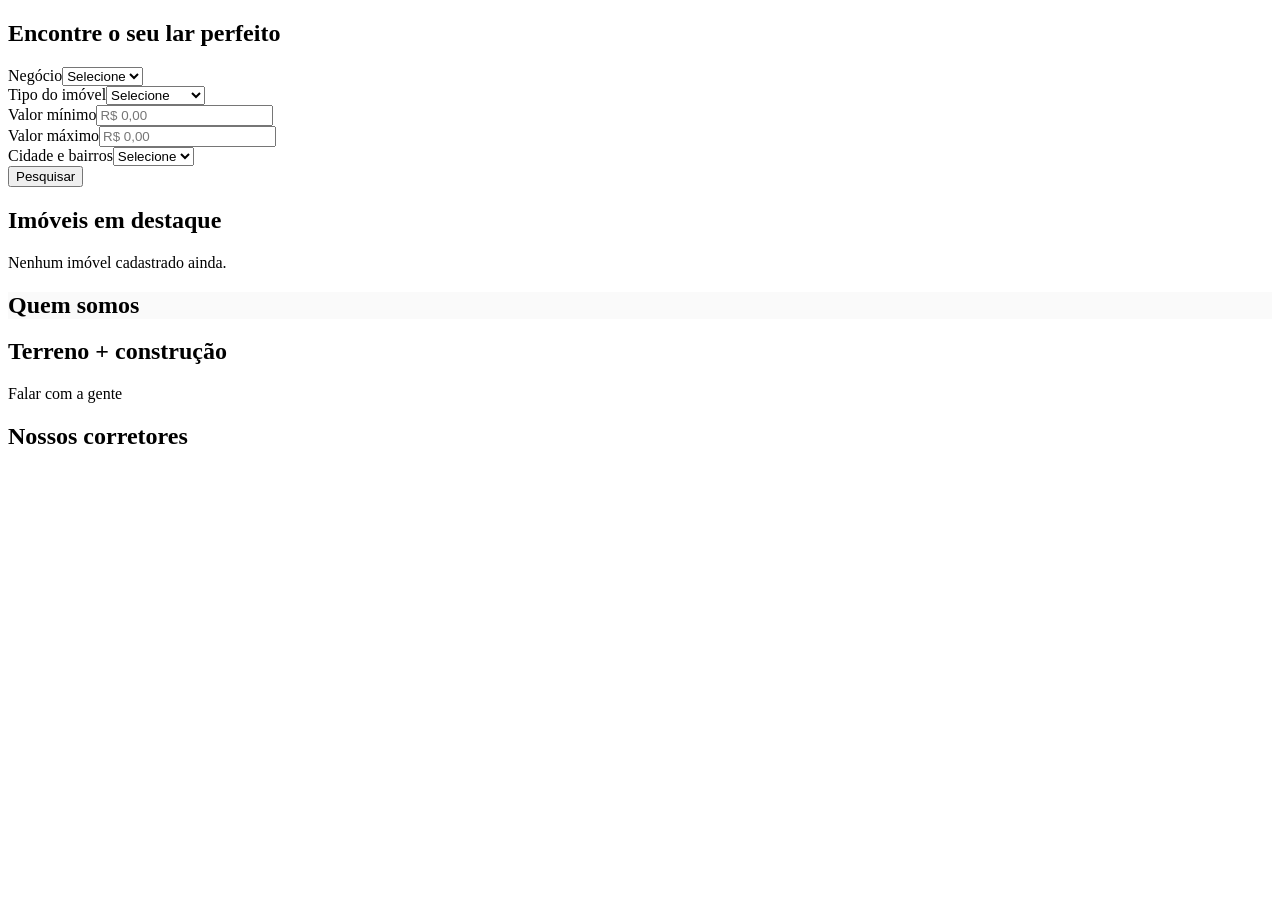
<file: src/main/resources/templates/index.html>
<!DOCTYPE html>
<html lang="pt-BR" xmlns:th="http://www.thymeleaf.org">
<head th:replace="~{fragments/site :: head}"></head>
<body class="home">
<div th:replace="~{fragments/site :: header}"></div>
<main>
<section class="hero" th:classappend="${!#strings.isEmpty(view.image(inst.bannerFundo))} ? 'foto'" th:style="${view.heroStyle(inst)}">
  <h1>Encontre o seu lar perfeito</h1>
  <div class="pills" id="pills"><a th:href="${view.instagram(inst.instagram)}" target="_blank" rel="noopener" th:text="${inst.instagram}"></a><a th:href="${view.wa(inst.whatsapp)}" target="_blank" rel="noopener" th:text="${view.phone(inst.whatsapp)}"></a></div>
</section>
<form class="busca" id="busca" action="/imoveis" method="get">
  <div class="cmp">
    <div><label for="aq">Negócio</label><select id="aq" name="aquisicao"><option value="">Selecione</option><option value="compra">Comprar</option><option value="aluguel">Alugar</option></select></div>
    <div><label for="tp">Tipo do imóvel</label><select id="tp" name="tipo"><option value="">Selecione</option><option value="casa">Casa</option><option value="terreno">Terreno</option><option value="apartamento">Apartamento</option></select></div>
    <div><label for="vmin">Valor mínimo</label><input id="vmin" name="valorMin" inputmode="decimal" placeholder="R$ 0,00"></div>
    <div><label for="vmax">Valor máximo</label><input id="vmax" name="valorMax" inputmode="decimal" placeholder="R$ 0,00"></div>
    <div><label for="fLoc">Cidade e bairros</label><select id="fLoc" name="loc"><option value="">Selecione</option><option th:each="local : ${localidades}" th:value="${local}" th:text="${#strings.replace(local, '|', ' - ').replaceAll(' - $', '')}"></option></select></div>
    <button class="go" type="submit">Pesquisar</button>
  </div>
  <div class="ult" id="ult"></div>
</form>
<section class="s"><div class="wrap"><h2 class="t">Imóveis em destaque</h2><div class="grid" id="dest"><th:block th:each="x : ${destaques}"><article th:replace="~{fragments/site :: card(${x})}"></article></th:block><p th:if="${#lists.isEmpty(destaques)}">Nenhum imóvel cadastrado ainda.</p></div></div></section>
<section class="s" style="background:#fafafa"><div class="wrap"><h2 class="t">Quem somos</h2><div class="tri" id="sobre"><th:block th:replace="~{fragments/site :: tri(true)}"/></div></div></section>
<section class="terr" id="terr"><h2>Terreno + construção</h2><p th:text="${inst.terrenoConstrucao.texto}" data-no-t></p><a class="go" th:href="${view.wa(view.terrainPhone(inst), 'Olá! Tenho um terreno e quero conversar sobre construção.')}" target="_blank" rel="noopener">Falar com a gente</a></section>
<section class="s"><div class="wrap"><h2 class="t">Nossos corretores</h2><div class="grid" id="cors"><th:block th:each="c : ${corretores}"><article th:replace="~{fragments/site :: corretor(${c})}"></article></th:block></div></div></section>
</main>
<div th:replace="~{fragments/site :: footer}"></div><th:block th:replace="~{fragments/site :: scripts}"/>
</body></html>
</file>
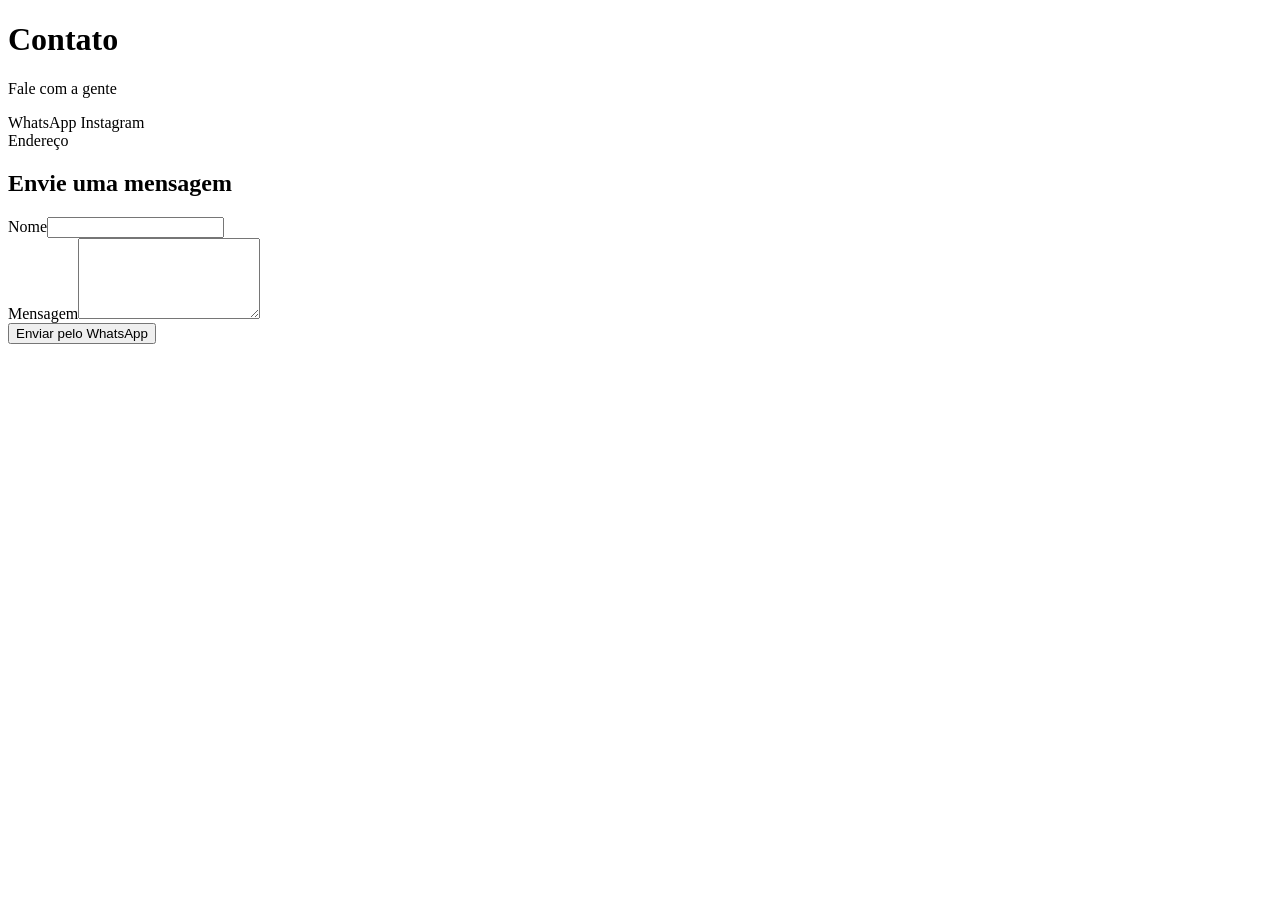
<file: src/main/resources/templates/contato.html>
<!DOCTYPE html>
<html lang="pt-BR" xmlns:th="http://www.thymeleaf.org">
<head th:replace="~{fragments/site :: head}"></head><body data-p="contato">
<div th:replace="~{fragments/site :: header}"></div>
<main><div class="pghead"><div class="wrap"><h1>Contato</h1><p id="sub">Fale com a gente</p></div></div>
<div class="wrap pg" id="pg"><div class="two"><div class="cts">
  <a class="ct" th:href="${view.wa(inst.whatsapp)}" target="_blank" rel="noopener">WhatsApp<b th:text="${view.phone(inst.whatsapp)}"></b></a>
  <a class="ct" th:href="${view.instagram(inst.instagram)}" target="_blank" rel="noopener">Instagram<b th:text="${inst.instagram}"></b></a>
  <div class="ct">Endereço<b><th:block th:replace="~{fragments/site :: map(${inst.endereco})}"/></b></div></div>
  <form class="fm" id="fm" th:attr="data-phone=${inst.whatsapp}"><h2>Envie uma mensagem</h2><div><label for="n">Nome</label><input id="n" required></div><div><label for="m">Mensagem</label><textarea id="m" rows="5" required></textarea></div><button class="go" type="submit">Enviar pelo WhatsApp</button></form>
</div></div></main>
<div th:replace="~{fragments/site :: footer}"></div><th:block th:replace="~{fragments/site :: scripts}"/>
</body></html>
</file>
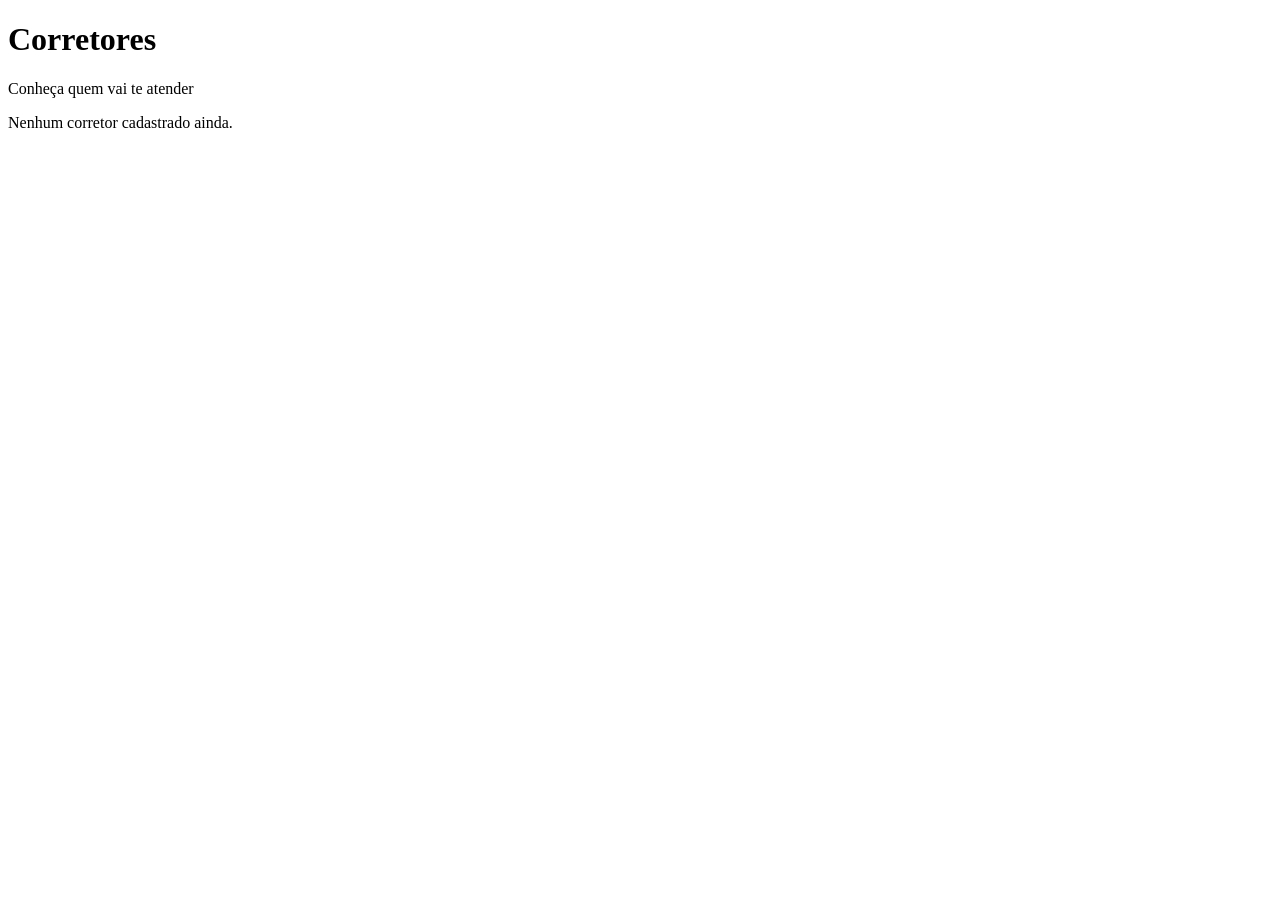
<file: src/main/resources/templates/corretores.html>
<!DOCTYPE html>
<html lang="pt-BR" xmlns:th="http://www.thymeleaf.org">
<head th:replace="~{fragments/site :: head}"></head><body data-p="corretores">
<div th:replace="~{fragments/site :: header}"></div>
<main><div class="pghead"><div class="wrap"><h1>Corretores</h1><p id="sub">Conheça quem vai te atender</p></div></div><div class="wrap pg" id="pg"><div class="grid"><th:block th:each="c : ${corretores}"><article th:replace="~{fragments/site :: corretor(${c})}"></article></th:block><p th:if="${#lists.isEmpty(corretores)}">Nenhum corretor cadastrado ainda.</p></div></div></main>
<div th:replace="~{fragments/site :: footer}"></div><th:block th:replace="~{fragments/site :: scripts}"/>
</body></html>
</file>
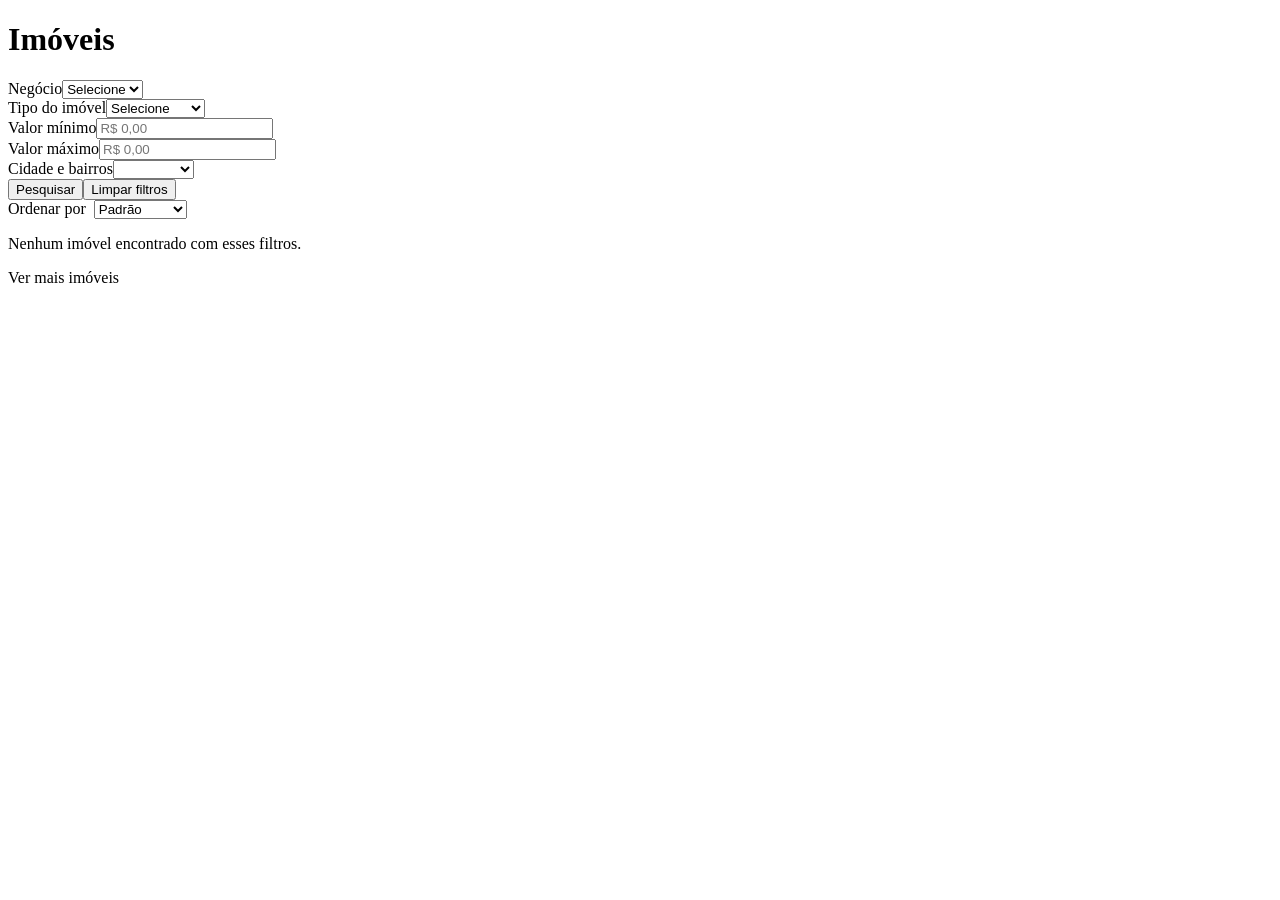
<file: src/main/resources/templates/imoveis.html>
<!DOCTYPE html>
<html lang="pt-BR" xmlns:th="http://www.thymeleaf.org">
<head th:replace="~{fragments/site :: head}"></head><body>
<div th:replace="~{fragments/site :: header}"></div>
<main>
<div class="pghead"><div class="wrap"><h1>Imóveis</h1><p id="cnt" th:text="${total + (total == 1 ? ' imóvel encontrado' : ' imóveis encontrados')}"></p></div></div>
<form class="busca flt" id="flt" action="/imoveis" method="get">
  <div class="cmp">
    <div><label for="aq">Negócio</label><select id="aq" name="aquisicao"><option value="">Selecione</option><option value="compra" th:selected="${filtros.aquisicao == 'compra'}">Comprar</option><option value="aluguel" th:selected="${filtros.aquisicao == 'aluguel'}">Alugar</option></select></div>
    <div><label for="tp">Tipo do imóvel</label><select id="tp" name="tipo"><option value="">Selecione</option><option value="casa" th:selected="${filtros.tipo == 'casa'}">Casa</option><option value="terreno" th:selected="${filtros.tipo == 'terreno'}">Terreno</option><option value="apartamento" th:selected="${filtros.tipo == 'apartamento'}">Apartamento</option></select></div>
    <div><label for="vmin">Valor mínimo</label><input id="vmin" name="valorMin" inputmode="decimal" placeholder="R$ 0,00" th:value="${filtros.valorMin}"></div>
    <div><label for="vmax">Valor máximo</label><input id="vmax" name="valorMax" inputmode="decimal" placeholder="R$ 0,00" th:value="${filtros.valorMax}"></div>
    <div><label for="loc">Cidade e bairros</label><select id="loc" name="loc"><option value="">Selecione</option><option th:each="local : ${localidades}" th:value="${local}" th:selected="${local == localSelecionado}" th:text="${#strings.replace(local, '|', ' - ').replaceAll(' - $', '')}"></option><option th:if="${!#strings.isEmpty(localSelecionado) &amp;&amp; !#lists.contains(localidades, localSelecionado)}" th:value="${localSelecionado}" th:text="${#strings.replace(localSelecionado, '|', ' - ').replaceAll(' - $', '')}" selected></option></select></div>
    <div class="act"><button class="go" type="submit">Pesquisar</button><button class="lk" type="button" id="lmp">Limpar filtros</button></div>
  </div>
</form>
<section class="wrap" style="padding-bottom:70px">
  <div class="bar2"><span></span><div><label for="ord" style="display:inline;margin-right:8px">Ordenar por</label><select id="ord" name="ord" form="flt"><option value="">Padrão</option><option value="min" th:selected="${filtros.ord == 'min'}">Menor valor</option><option value="max" th:selected="${filtros.ord == 'max'}">Maior valor</option></select></div></div>
  <div class="grid" id="res"><th:block th:each="x : ${imoveis}"><article th:replace="~{fragments/site :: card(${x})}"></article></th:block><p class="vz" th:if="${#lists.isEmpty(imoveis)}">Nenhum imóvel encontrado com esses filtros.</p></div>
  <a class="go mais" id="mais" th:if="${temMais}" th:href="${maisUrl}" style="width:max-content">Ver mais imóveis</a>
</section>
</main>
<div th:replace="~{fragments/site :: footer}"></div><th:block th:replace="~{fragments/site :: scripts}"/>
</body></html>
</file>
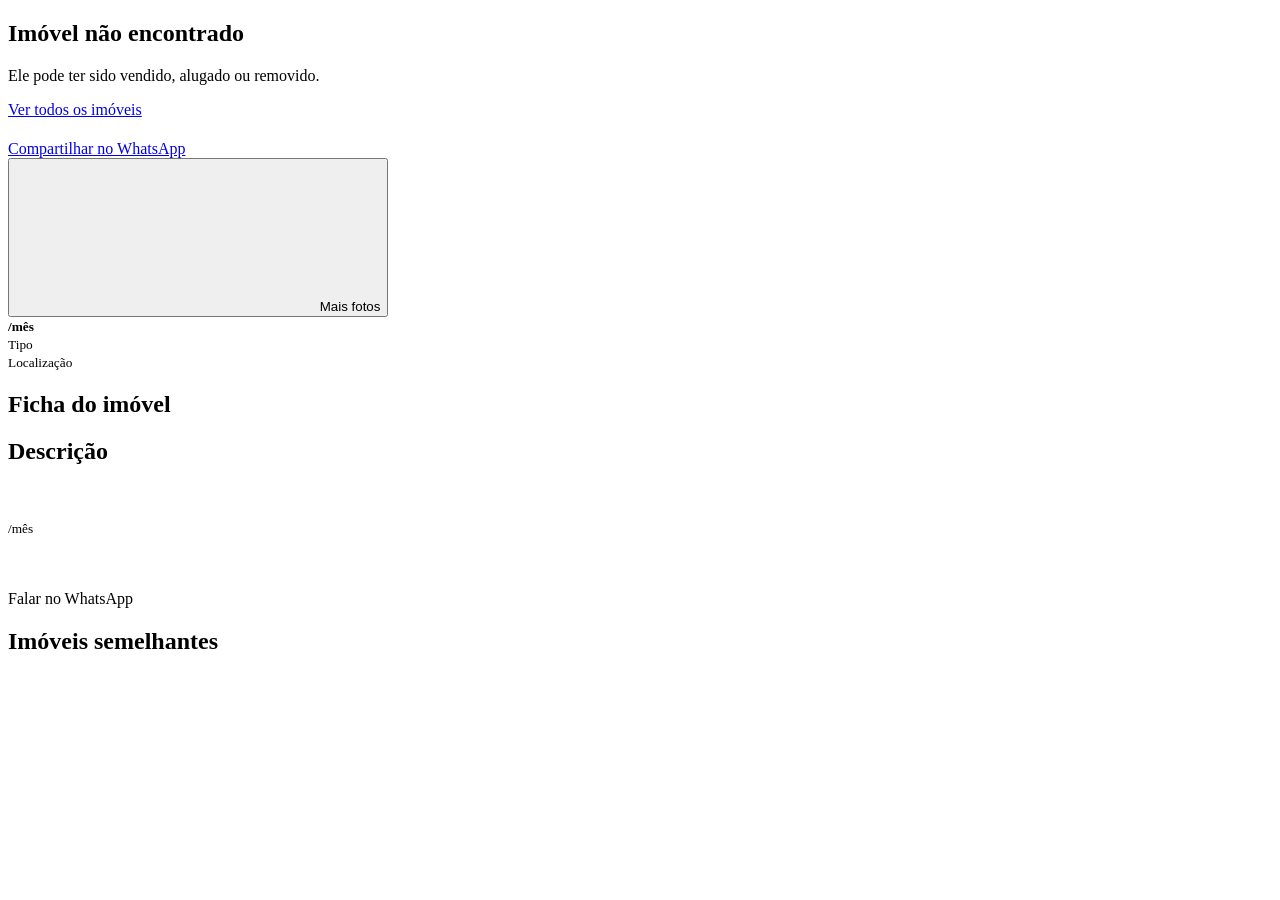
<file: src/main/resources/templates/imovel.html>
<!DOCTYPE html>
<html lang="pt-BR" xmlns:th="http://www.thymeleaf.org">
<head th:replace="~{fragments/site :: head}"></head><body>
<div th:replace="~{fragments/site :: header}"></div>
<main>
<div class="wrap" id="det">
  <div class="nf" th:if="${imovel == null}"><h2>Imóvel não encontrado</h2><p>Ele pode ter sido vendido, alugado ou removido.</p><a class="go" href="/imoveis">Ver todos os imóveis</a></div>
  <th:block th:if="${imovel != null}" th:with="x=${imovel}, al=${x.aquisicao == 'aluguel'}, cr=${x.corretor}">
    <div class="dthead"><div><h1 th:text="${view.title(x)}"></h1><p th:text="${view.location(x)}" data-no-t></p></div><div class="acts"><a class="bn wa" id="share" href="https://wa.me/" target="_blank" rel="noopener">Compartilhar no WhatsApp</a></div></div>
    <div class="gal">
      <button class="gi" th:each="k : ${#numbers.sequence(0, 2)}" th:classappend="${k == 0} ? 'big'" th:attr="data-i=${k}" type="button">
        <img th:if="${#lists.size(fotos) > k}" th:src="${fotos[k]}" alt=""><th:block th:if="${#lists.size(fotos) &lt;= k}"><svg th:replace="~{fragments/site :: house}"/></th:block>
        <th:block th:if="${k == 0}"><span class="tag" th:text="${al ? 'Aluguel' : 'Venda'}"></span><span class="cnt2" th:if="${!#lists.isEmpty(fotos)}" th:text="${#lists.size(fotos) + (#lists.size(fotos) == 1 ? ' foto' : ' fotos')}"></span></th:block>
        <span class="mf" th:if="${k == 2 &amp;&amp; #lists.size(fotos) > 3}">Mais fotos</span>
      </button>
    </div>
    <div class="sum"><div><small th:text="${al ? 'Aluguel' : 'Venda'}"></small><b class="pr"><th:block th:text="${view.brl(x.valor)}"/><small th:if="${al &amp;&amp; x.valor != null &amp;&amp; x.valor > 0}"> /mês</small></b></div><div><small>Tipo</small><b th:text="${view.cap(x.tipo)}"></b></div><div><small>Localização</small><b th:text="${#strings.isEmpty(view.location(x)) ? '—' : view.location(x)}" data-no-t></b></div></div>
    <div class="cols"><div><h2>Ficha do imóvel</h2><div class="fic"><div th:each="row : ${ficha}"><span th:text="${row.key}"></span><b th:text="${row.value}"></b></div></div>
      <th:block th:if="${!#strings.isEmpty(x.descricao)}"><h2>Descrição</h2><p class="dsc" data-no-t><th:block th:each="line, stat : ${view.lines(x.descricao)}"><th:block th:text="${line}"/><br th:unless="${stat.last}"></th:block></p></th:block></div>
      <aside class="side"><div class="sc"><small th:text="${al ? 'Aluguel' : 'Venda'}"></small><p class="pr"><th:block th:text="${view.brl(x.valor)}"/><small th:if="${al &amp;&amp; x.valor != null &amp;&amp; x.valor > 0}"> /mês</small></p>
        <th:block th:if="${cr != null}"><div class="av"><img th:if="${!#strings.isEmpty(view.image(cr.foto))}" th:src="${view.image(cr.foto)}" alt=""><th:block th:if="${#strings.isEmpty(view.image(cr.foto))}" th:text="${view.initial(cr.nome)}"/></div><h3 th:text="${cr.nome}" data-no-t></h3><small th:if="${!#strings.isEmpty(cr.creci)}" th:text="${'CRECI ' + cr.creci}"></small></th:block>
        <small th:if="${cr == null}" th:text="${view.phone(inst.whatsapp)}"></small><a class="go wa" data-property-contact th:href="${view.wa(foneImovel, 'Olá! Tenho interesse neste imóvel: ' + view.title(x) + ' (' + view.location(x) + ').')}" target="_blank" rel="noopener">Falar no WhatsApp</a>
      </div></aside>
    </div>
  </th:block>
</div>
<section class="rel" id="rel" th:if="${imovel != null &amp;&amp; !#lists.isEmpty(semelhantes)}"><div class="wrap"><h2 class="t">Imóveis semelhantes</h2><div class="grid" id="relg"><th:block th:each="x : ${semelhantes}"><article th:replace="~{fragments/site :: card(${x})}"></article></th:block></div></div></section>
</main>
<div class="lb" id="lb" hidden><button class="x" aria-label="Fechar">×</button><button class="pv" aria-label="Anterior">‹</button><img alt=""><button class="nx" aria-label="Próxima">›</button></div>
<script th:if="${imovel != null}" th:inline="javascript">window.AP_GALLERY = /*[[${fotos}]]*/ [];</script>
<div th:replace="~{fragments/site :: footer}"></div><th:block th:replace="~{fragments/site :: scripts}"/>
</body></html>
</file>
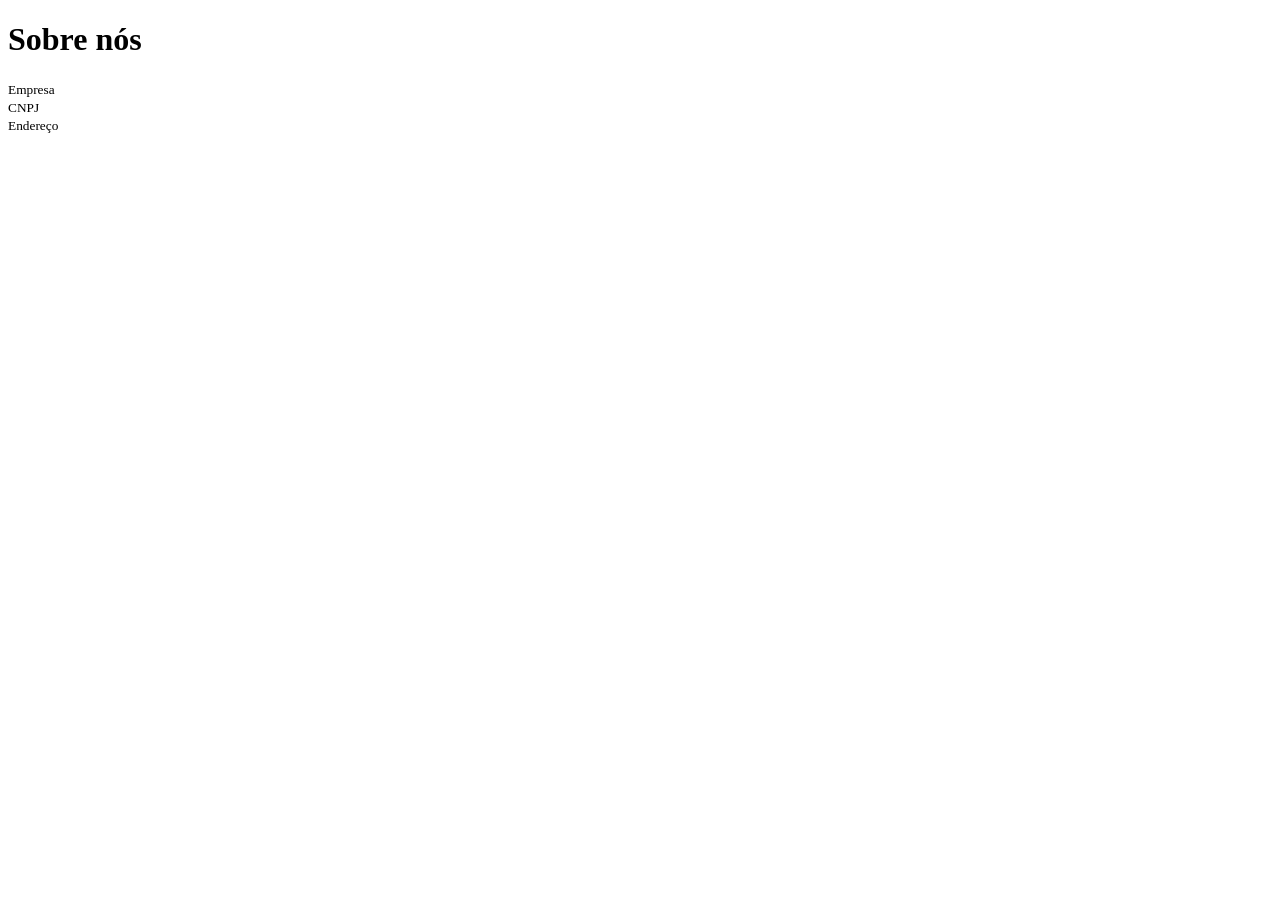
<file: src/main/resources/templates/sobre.html>
<!DOCTYPE html>
<html lang="pt-BR" xmlns:th="http://www.thymeleaf.org">
<head th:replace="~{fragments/site :: head}"></head><body data-p="sobre">
<div th:replace="~{fragments/site :: header}"></div>
<main><div class="pghead"><div class="wrap"><h1>Sobre nós</h1><p id="sub" th:text="${inst.nome}"></p></div></div>
<div class="wrap pg" id="pg"><div class="sum"><div><small>Empresa</small><b th:text="${inst.nome}"></b></div><div><small>CNPJ</small><b th:text="${inst.cnpj}"></b></div><div><small>Endereço</small><b><th:block th:replace="~{fragments/site :: map(${inst.endereco})}"/></b></div></div><div class="tri"><th:block th:replace="~{fragments/site :: tri(false)}"/></div></div></main>
<div th:replace="~{fragments/site :: footer}"></div><th:block th:replace="~{fragments/site :: scripts}"/>
</body></html>
</file>
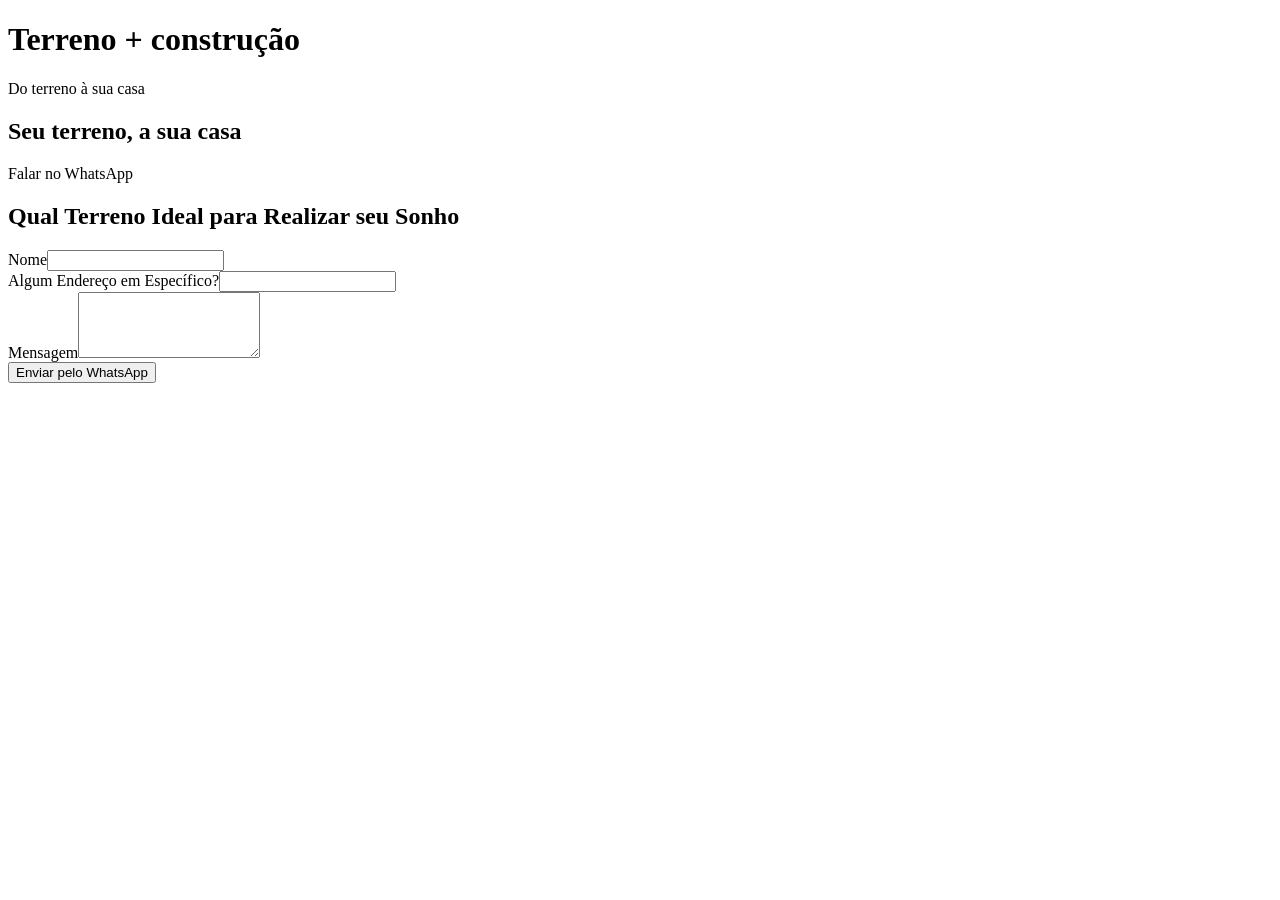
<file: src/main/resources/templates/terreno.html>
<!DOCTYPE html>
<html lang="pt-BR" xmlns:th="http://www.thymeleaf.org">
<head th:replace="~{fragments/site :: head}"></head><body data-p="terreno">
<div th:replace="~{fragments/site :: header}"></div>
<main><div class="pghead"><div class="wrap"><h1>Terreno + construção</h1><p id="sub">Do terreno à sua casa</p></div></div>
<div class="wrap pg" id="pg"><div class="two"><div><h2>Seu terreno, a sua casa</h2><p th:text="${inst.terrenoConstrucao.texto}" data-no-t></p><a class="go" style="display:inline-block" th:href="${view.wa(view.terrainPhone(inst), 'Olá! Tenho um terreno e quero conversar sobre construção.')}" target="_blank" rel="noopener">Falar no WhatsApp</a></div>
  <form class="fm" id="fm" th:attr="data-phone=${view.terrainPhone(inst)}"><h2>Qual Terreno Ideal para Realizar seu Sonho</h2><div><label for="n">Nome</label><input id="n" required></div><div><label for="lo">Algum Endereço em Específico?</label><input id="lo" required></div><div><label for="m">Mensagem</label><textarea id="m" rows="4"></textarea></div><button class="go" type="submit">Enviar pelo WhatsApp</button></form>
</div></div></main>
<div th:replace="~{fragments/site :: footer}"></div><th:block th:replace="~{fragments/site :: scripts}"/>
</body></html>
</file>
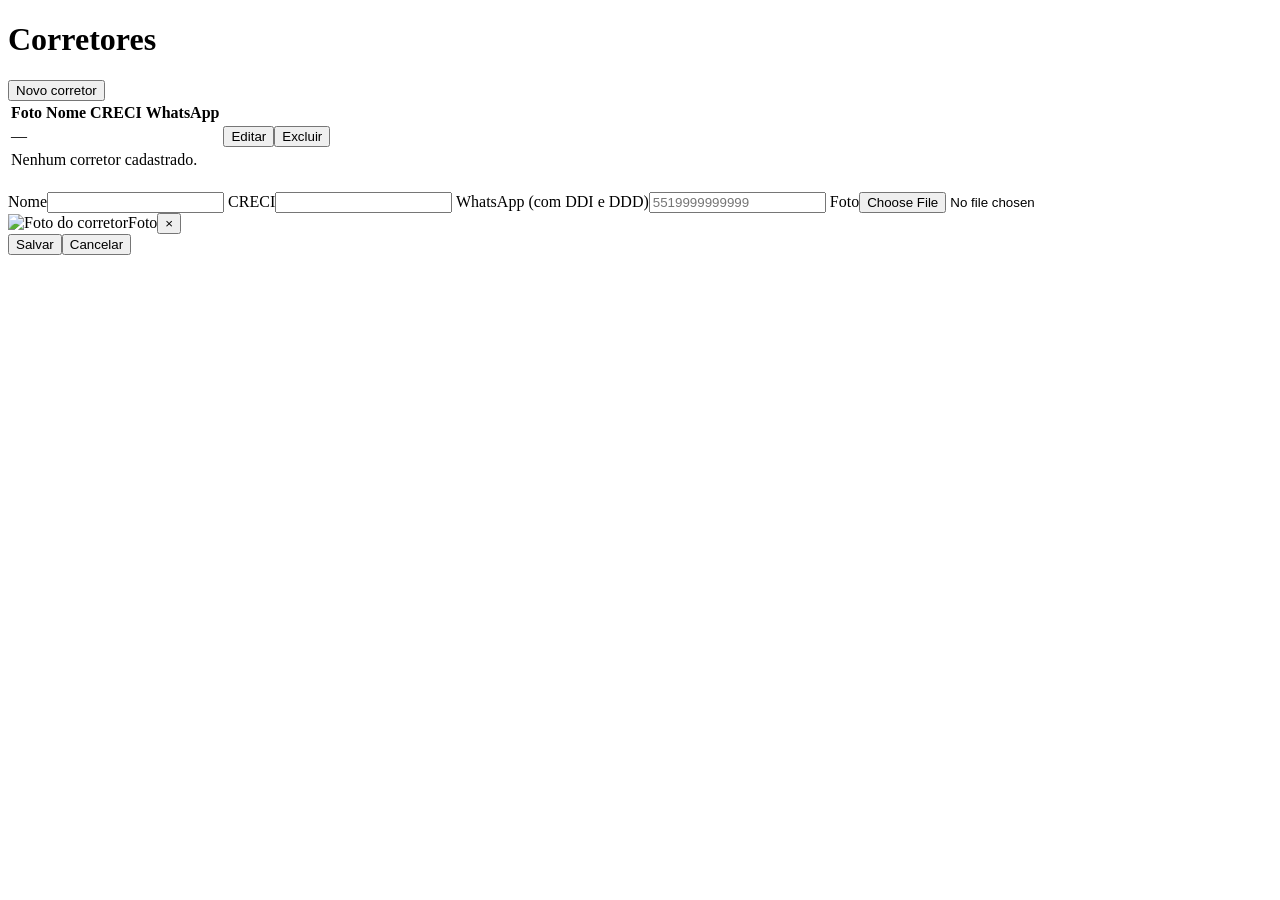
<file: src/main/resources/templates/admin/corretores.html>
<!DOCTYPE html>
<html lang="pt-BR" xmlns:th="http://www.thymeleaf.org">
<head th:replace="~{admin/layout :: head}"></head>
<body class="adm">
<div id="app"><div class="shell">
  <aside th:replace="~{admin/layout :: sidebar}"></aside>
  <main id="mn">
    <div class="tb"><h1>Corretores <small th:text="'(' + ${#lists.size(corretores)} + ')'"></small></h1><form method="get" th:action="@{/admin/corretores/novo}"><button class="go" id="novo">Novo corretor</button></form></div>
    <div class="tw"><table><thead><tr><th>Foto</th><th>Nome</th><th>CRECI</th><th>WhatsApp</th><th></th></tr></thead><tbody>
      <tr th:each="c : ${corretores}"><td><img class="th" th:if="${!#strings.isEmpty(c.foto)}" th:src="${c.foto}" alt=""><th:block th:if="${#strings.isEmpty(c.foto)}">—</th:block></td><td th:text="${c.nome}"></td><td th:text="${c.creci}"></td><td th:text="${c.whatsapp}"></td>
        <td class="ac"><form method="get" th:action="@{/admin/corretores/{id}/editar(id=${c.id})}" style="display:inline"><button>Editar</button></form><form method="post" th:action="@{/admin/corretores/{id}/excluir(id=${c.id})}" data-confirm="Excluir? Esta ação não pode ser desfeita." style="display:inline"><button class="rd">Excluir</button></form></td></tr>
      <tr th:if="${#lists.isEmpty(corretores)}"><td colspan="5">Nenhum corretor cadastrado.</td></tr>
    </tbody></table></div>
  </main>
</div></div>
<div class="md" th:if="${corretor != null}" th:attr="data-close-url=@{/admin/corretores}"><div class="mb">
  <form id="fi" method="post" enctype="multipart/form-data" th:object="${corretor}" th:action="${editId == null} ? @{/admin/corretores} : @{/admin/corretores/{id}(id=${editId})}">
    <h2 th:text="${editId == null ? 'Novo corretor' : 'Editar corretor'}"></h2>
    <div th:replace="~{admin/layout :: errors}"></div>
    <label for="nome">Nome</label><input id="nome" th:field="*{nome}" required>
    <label for="creci">CRECI</label><input id="creci" th:field="*{creci}">
    <label for="whatsapp">WhatsApp (com DDI e DDD)</label><input id="whatsapp" th:field="*{whatsapp}" inputmode="numeric" placeholder="5519999999999">
    <label for="ff">Foto</label><input type="file" id="ff" name="novaFoto" accept="image/jpeg,image/png,image/webp" data-single-photo>
    <input type="hidden" name="removerFoto" id="removerFoto" value="false">
    <div class="ths" id="ths"><div class="tt" th:if="${!#strings.isEmpty(corretor.foto)}"><img th:src="*{foto}" alt="Foto do corretor"><span>Foto<button type="button" data-single-remove aria-label="Remover foto">×</button></span></div></div>
    <div class="mf2"><button class="go" type="submit">Salvar</button><button type="button" class="lk" id="cx" th:attr="data-href=@{/admin/corretores}">Cancelar</button></div>
  </form>
</div></div>
<th:block th:replace="~{admin/layout :: messages}"></th:block>
</body>
</html>
</file>
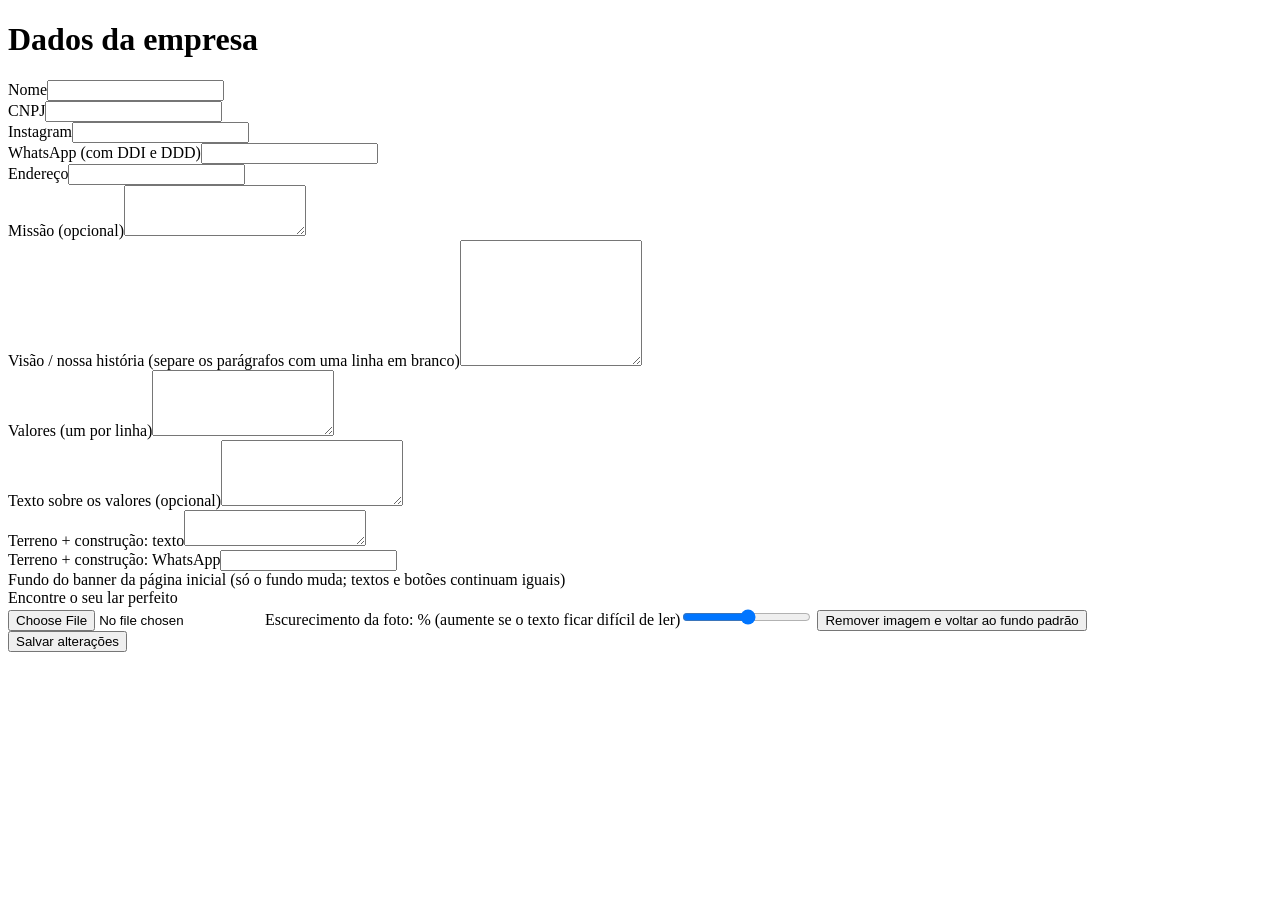
<file: src/main/resources/templates/admin/empresa.html>
<!DOCTYPE html>
<html lang="pt-BR" xmlns:th="http://www.thymeleaf.org">
<head th:replace="~{admin/layout :: head}"></head>
<body class="adm">
<div id="app"><div class="shell">
  <aside th:replace="~{admin/layout :: sidebar}"></aside>
  <main id="mn">
    <div class="tb"><h1>Dados da empresa</h1></div>
    <form id="fe" class="card2" method="post" enctype="multipart/form-data" th:object="${empresa}" th:action="@{/admin/empresa}">
      <div th:replace="~{admin/layout :: errors}"></div>
      <div class="fg2">
        <div><label for="nome">Nome</label><input id="nome" th:field="*{nome}" required></div><div><label for="cnpj">CNPJ</label><input id="cnpj" th:field="*{cnpj}"></div>
        <div><label for="instagram">Instagram</label><input id="instagram" th:field="*{instagram}"></div><div><label for="whatsapp">WhatsApp (com DDI e DDD)</label><input id="whatsapp" th:field="*{whatsapp}"></div>
        <div class="w2"><label for="endereco">Endereço</label><input id="endereco" th:field="*{endereco}"></div>
        <div class="w2"><label for="missao">Missão (opcional)</label><textarea id="missao" th:field="*{missao}" rows="3"></textarea></div>
        <div class="w2"><label for="visao">Visão / nossa história (separe os parágrafos com uma linha em branco)</label><textarea id="visao" th:field="*{visao}" rows="8"></textarea></div>
        <div class="w2"><label for="valores">Valores (um por linha)</label><textarea id="valores" name="listaValores" rows="4" th:text="${listaValores}"></textarea></div>
        <div class="w2"><label for="valoresTexto">Texto sobre os valores (opcional)</label><textarea id="valoresTexto" th:field="*{valoresTexto}" rows="4"></textarea></div>
        <div class="w2"><label for="tTexto">Terreno + construção: texto</label><textarea id="tTexto" th:field="*{terrenoConstrucao.texto}" rows="2"></textarea></div>
        <div class="w2"><label for="tWhats">Terreno + construção: WhatsApp</label><input id="tWhats" th:field="*{terrenoConstrucao.whatsapp}"></div>
        <div class="w2"><label for="bf">Fundo do banner da página inicial (só o fundo muda; textos e botões continuam iguais)</label>
          <div class="bpv" id="bpv" th:attr="data-background=*{bannerFundo}"><div id="bov"></div><span>Encontre o seu lar perfeito</span></div>
          <input type="file" id="bf" name="novoBanner" accept="image/jpeg,image/png,image/webp">
          <input type="hidden" name="removerBanner" id="removerBanner" value="false">
          <label for="be" style="margin-top:12px">Escurecimento da foto: <b id="bv" th:text="*{bannerEscuro}"></b>% (aumente se o texto ficar difícil de ler)</label><input type="range" name="bannerEscuro" id="be" min="0" max="85" th:value="*{bannerEscuro}">
          <button type="button" class="lk" id="brm">Remover imagem e voltar ao fundo padrão</button>
        </div>
      </div>
      <button class="go" type="submit">Salvar alterações</button>
    </form>
  </main>
</div></div>
<th:block th:replace="~{admin/layout :: messages}"></th:block>
</body>
</html>
</file>
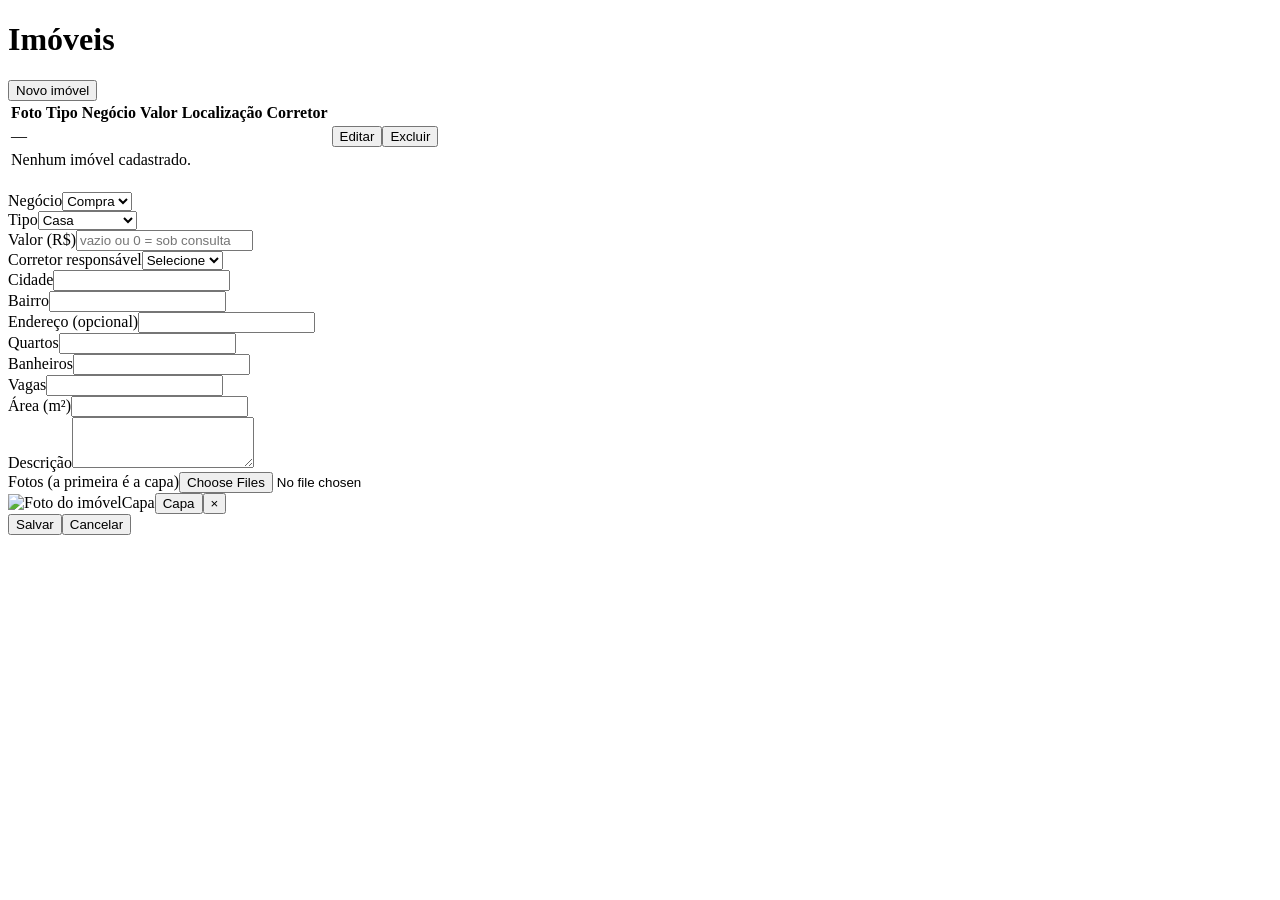
<file: src/main/resources/templates/admin/imoveis.html>
<!DOCTYPE html>
<html lang="pt-BR" xmlns:th="http://www.thymeleaf.org">
<head th:replace="~{admin/layout :: head}"></head>
<body class="adm">
<div id="app"><div class="shell">
  <aside th:replace="~{admin/layout :: sidebar}"></aside>
  <main id="mn">
    <div class="tb"><h1>Imóveis <small th:text="'(' + ${#lists.size(imoveis)} + ')'"></small></h1><form method="get" th:action="@{/admin/imoveis/novo}"><button class="go" id="novo">Novo imóvel</button></form></div>
    <div class="tw"><table><thead><tr><th>Foto</th><th>Tipo</th><th>Negócio</th><th>Valor</th><th>Localização</th><th>Corretor</th><th></th></tr></thead>
      <tbody><tr th:each="x : ${imoveis}">
        <td><img th:if="${!#lists.isEmpty(x.fotos)}" class="th" th:src="${x.fotos[0]}" alt=""><th:block th:if="${#lists.isEmpty(x.fotos)}">—</th:block></td>
        <td th:text="${x.tipo}"></td><td th:text="${x.aquisicao == 'aluguel' ? 'Aluguel' : 'Venda'}"></td>
        <td th:text="${x.valor == null or x.valor.signum() == 0 ? 'Sob consulta' : 'R$ ' + #numbers.formatDecimal(x.valor, 1, 'POINT', 2, 'COMMA')}"></td>
        <td th:text="${(#strings.isEmpty(x.localizacao.bairro) ? '' : x.localizacao.bairro + ' - ') + x.localizacao.cidade}"></td>
        <td th:text="${x.corretor == null ? '' : x.corretor.nome}"></td>
        <td class="ac"><form method="get" th:action="@{/admin/imoveis/{id}/editar(id=${x.id})}" style="display:inline"><button>Editar</button></form><form method="post" th:action="@{/admin/imoveis/{id}/excluir(id=${x.id})}" data-confirm="Excluir? Esta ação não pode ser desfeita." style="display:inline"><button class="rd">Excluir</button></form></td>
      </tr><tr th:if="${#lists.isEmpty(imoveis)}"><td colspan="7">Nenhum imóvel cadastrado.</td></tr></tbody>
    </table></div>
  </main>
</div></div>
<div class="md" th:if="${imovel != null}" th:attr="data-close-url=@{/admin/imoveis}"><div class="mb">
  <form id="fi" method="post" enctype="multipart/form-data" th:object="${imovel}" th:action="${editId == null} ? @{/admin/imoveis} : @{/admin/imoveis/{id}(id=${editId})}">
    <h2 th:text="${editId == null ? 'Novo imóvel' : 'Editar imóvel'}"></h2>
    <div th:replace="~{admin/layout :: errors}"></div>
    <div class="fg2">
      <div><label for="aq">Negócio</label><select id="aq" th:field="*{aquisicao}"><option value="compra">Compra</option><option value="aluguel">Aluguel</option></select></div>
      <div><label for="tp">Tipo</label><select id="tp" th:field="*{tipo}"><option value="casa">Casa</option><option value="terreno">Terreno</option><option value="apartamento">Apartamento</option></select></div>
      <div><label for="valor">Valor (R$)</label><input id="valor" th:field="*{valor}" type="number" min="0" step="0.01" placeholder="vazio ou 0 = sob consulta"></div>
      <div><label for="corretorId">Corretor responsável</label><select id="corretorId" name="corretorId"><option value="">Selecione</option><option th:each="c : ${corretores}" th:value="${c.id}" th:text="${c.nome}" th:selected="${c.id == corretorId}"></option></select></div>
      <div><label for="cidade">Cidade</label><input id="cidade" th:field="*{localizacao.cidade}" required></div>
      <div><label for="bairro">Bairro</label><input id="bairro" th:field="*{localizacao.bairro}"></div>
      <div class="w2"><label for="endereco">Endereço (opcional)</label><input id="endereco" th:field="*{localizacao.endereco}"></div>
      <div><label for="quartos">Quartos</label><input id="quartos" th:field="*{quartos}" type="number" min="0"></div>
      <div><label for="banheiros">Banheiros</label><input id="banheiros" th:field="*{banheiros}" type="number" min="0"></div>
      <div><label for="vagas">Vagas</label><input id="vagas" th:field="*{vagas}" type="number" min="0"></div>
      <div><label for="areaM2">Área (m²)</label><input id="areaM2" th:field="*{areaM2}" type="number" min="0" step="0.01"></div>
      <div class="w2"><label for="descricao">Descrição</label><textarea id="descricao" th:field="*{descricao}" rows="3"></textarea></div>
    </div>
    <label for="ff">Fotos (a primeira é a capa)</label><input type="file" id="ff" name="novasFotos" accept="image/jpeg,image/png,image/webp" multiple data-gallery>
    <div class="ths" id="ths"><div class="tt" th:each="foto, status : *{fotos}" th:attr="data-existing=${foto}"><img th:src="${foto}" alt="Foto do imóvel"><input type="hidden" name="ordemFotos" th:value="'e:' + ${foto}"><span><th:block th:if="${status.first}">Capa</th:block><button th:unless="${status.first}" type="button" data-cover>Capa</button><button type="button" data-remove aria-label="Remover foto">×</button></span></div></div>
    <div class="mf2"><button class="go" type="submit">Salvar</button><button type="button" class="lk" id="cx" th:attr="data-href=@{/admin/imoveis}">Cancelar</button></div>
  </form>
</div></div>
<th:block th:replace="~{admin/layout :: messages}"></th:block>
</body>
</html>
</file>
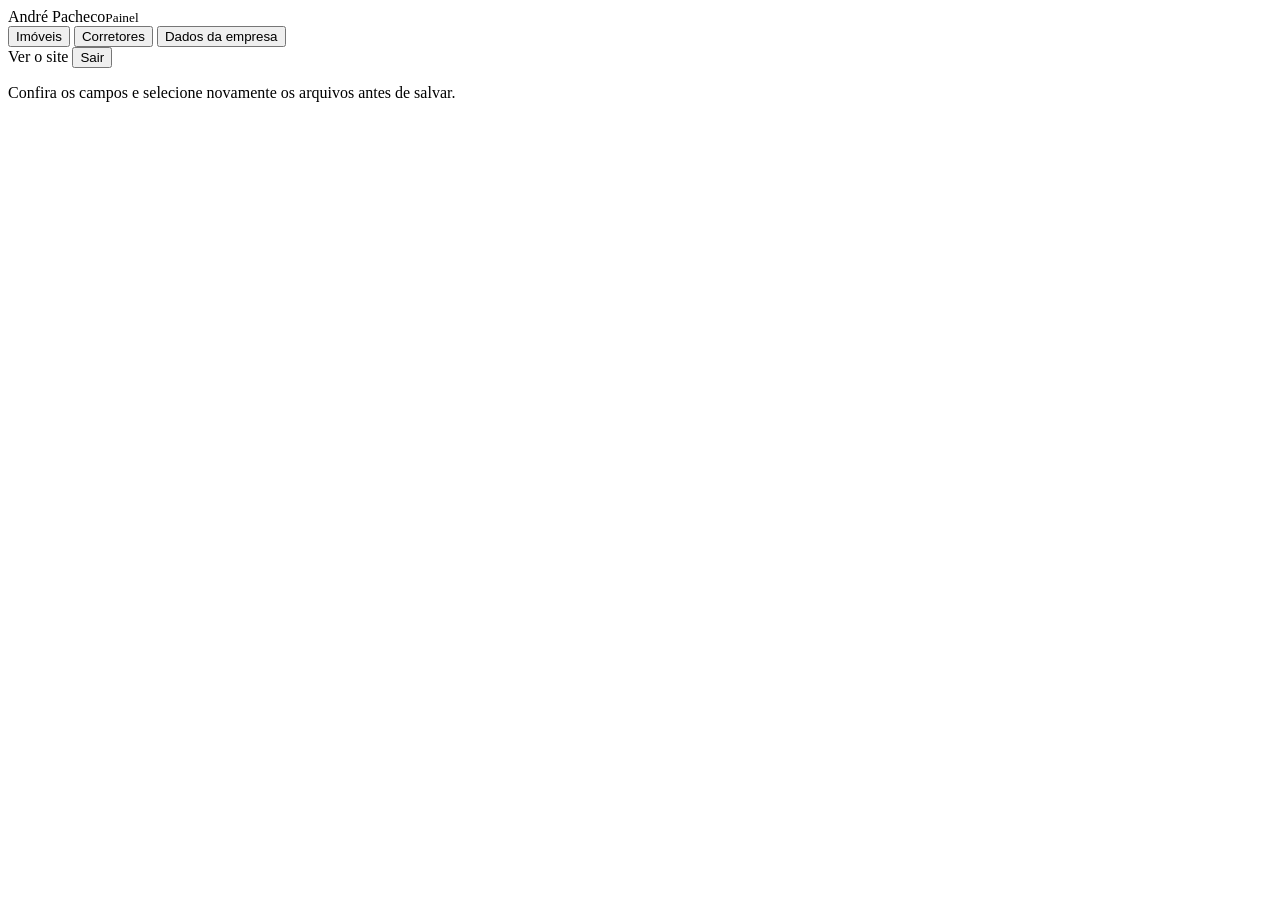
<file: src/main/resources/templates/admin/layout.html>
<!DOCTYPE html>
<html lang="pt-BR" xmlns:th="http://www.thymeleaf.org">
<head th:fragment="head">
  <meta charset="utf-8"><meta name="viewport" content="width=device-width, initial-scale=1"><meta name="robots" content="noindex">
  <title>Painel administrativo | André Pacheco Negócios Imobiliários</title>
  <link rel="preconnect" href="https://fonts.googleapis.com"><link rel="preconnect" href="https://fonts.gstatic.com" crossorigin>
  <link href="https://fonts.googleapis.com/css2?family=Quicksand:wght@400;500;600;700&display=swap" rel="stylesheet">
  <link rel="stylesheet" th:href="@{/css/style.css}"><link rel="stylesheet" th:href="@{/css/admin.css}">
</head>
<body>
<aside th:fragment="sidebar">
  <div class="bd">André Pacheco<small>Painel</small></div>
  <nav>
    <form th:action="@{/admin/imoveis}" method="get" style="display:contents"><button type="submit" th:class="${tab == 'im'} ? 'on' : ''">Imóveis</button></form>
    <form th:action="@{/admin/corretores}" method="get" style="display:contents"><button type="submit" th:class="${tab == 'co'} ? 'on' : ''">Corretores</button></form>
    <form th:action="@{/admin/empresa}" method="get" style="display:contents"><button type="submit" th:class="${tab == 'em'} ? 'on' : ''">Dados da empresa</button></form>
  </nav>
  <a th:href="@{/}" target="_blank" rel="noopener">Ver o site</a>
  <form id="logout" method="post" th:action="@{/admin/logout}" hidden></form>
  <button id="out" type="submit" form="logout">Sair</button>
</aside>
<th:block th:fragment="messages">
  <div id="toast" role="status" th:class="${erro != null} ? 'on ruim' : (${mensagem != null} ? 'on' : '')" th:text="${erro != null ? erro : mensagem}"></div>
  <script th:src="@{/js/admin.js}" defer></script>
</th:block>
<div th:fragment="errors" th:if="${#fields.hasAnyErrors()}" class="err" role="alert">
  <p th:each="e : ${#fields.allErrors()}" th:text="${e}"></p>
  <p>Confira os campos e selecione novamente os arquivos antes de salvar.</p>
</div>
</body>
</html>
</file>
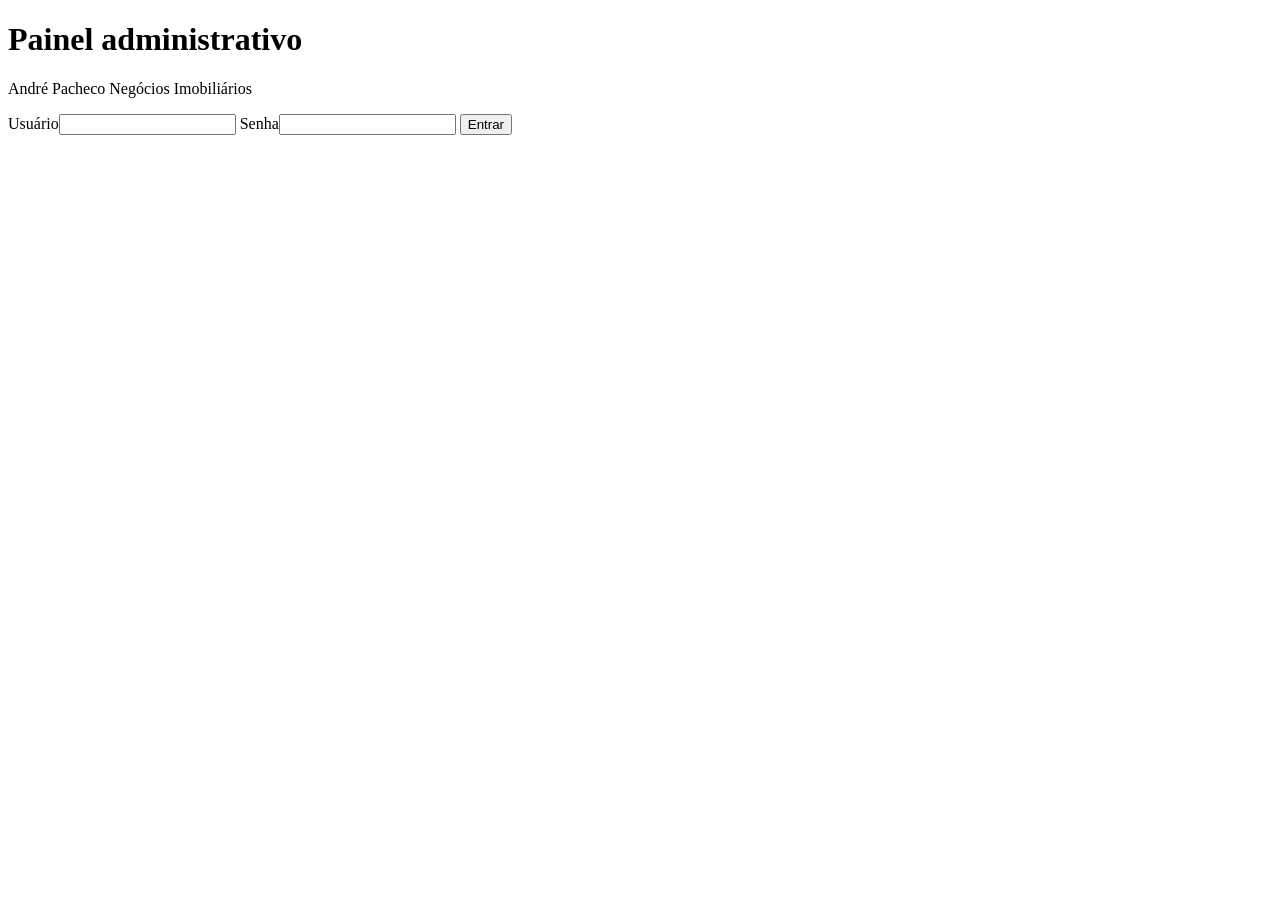
<file: src/main/resources/templates/admin/login.html>
<!DOCTYPE html>
<html lang="pt-BR" xmlns:th="http://www.thymeleaf.org">
<head th:replace="~{admin/layout :: head}"></head>
<body class="adm">
<div id="app">
  <form class="lg" id="lg" method="post" th:action="@{/admin/login}">
    <h1>Painel administrativo</h1><p th:text="${empresaNome}">André Pacheco Negócios Imobiliários</p>
    <label for="u">Usuário</label><input id="u" name="usuario" required autocomplete="username">
    <label for="s">Senha</label><input id="s" name="senha" type="password" required autocomplete="current-password">
    <button class="go" type="submit">Entrar</button>
  </form>
</div>
<div id="toast" role="alert" th:class="${param.erro != null} ? 'on ruim' : ''" th:text="${param.erro != null} ? 'Usuário ou senha inválidos.' : ''"></div>
<script th:src="@{/js/admin.js}" defer></script>
</body>
</html>
</file>
